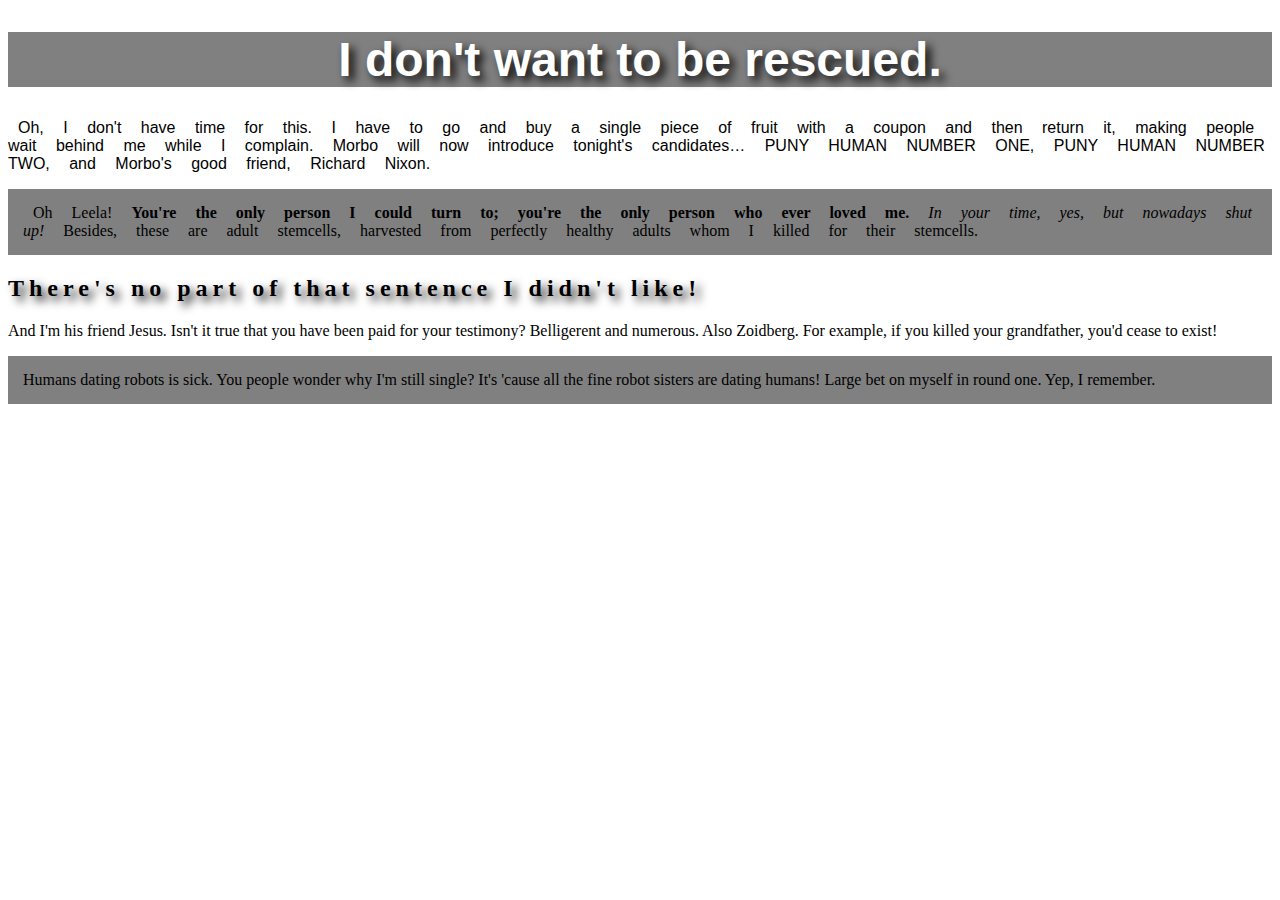
<file: Text-Level-2_1/index.html>
<!DOCTYPE html>
<html lang="en">
<head>
    <meta charset="UTF-8">
    <meta name="viewport" content="width=device-width, initial-scale=1.0">
    <link rel="stylesheet" href="./assets/css/style.css">
    <title>Text-Level-2_1</title>
    
</head>
<body>
    <h1>I don't want to be rescued.</h1>
    <p>Oh, I don't have time for this. I have to go and buy a single piece of fruit with a coupon and then return it, making people wait behind me while I complain. Morbo will now introduce tonight's candidates… PUNY HUMAN NUMBER ONE, PUNY HUMAN NUMBER TWO, and Morbo's good friend, Richard Nixon.</p>
    <p>Oh Leela! <strong> You're the only person I could turn to; you're the only person who ever loved me. </strong> <em> In your time, yes, but nowadays shut up!</em> Besides, these are adult stemcells, harvested from perfectly healthy adults whom I killed for their stemcells.</p>
    <h2>There's no part of that sentence I didn't like!</h2>
    <p>And I'm his friend Jesus. Isn't it true that you have been paid for your testimony? Belligerent and numerous. Also Zoidberg. For example, if you killed your grandfather, you'd cease to exist!</p>
    <p>Humans dating robots is sick. You people wonder why I'm still single? It's 'cause all the fine robot sisters are dating humans! Large bet on myself in round one. Yep, I remember.</p>
</body>
</html>
</file>
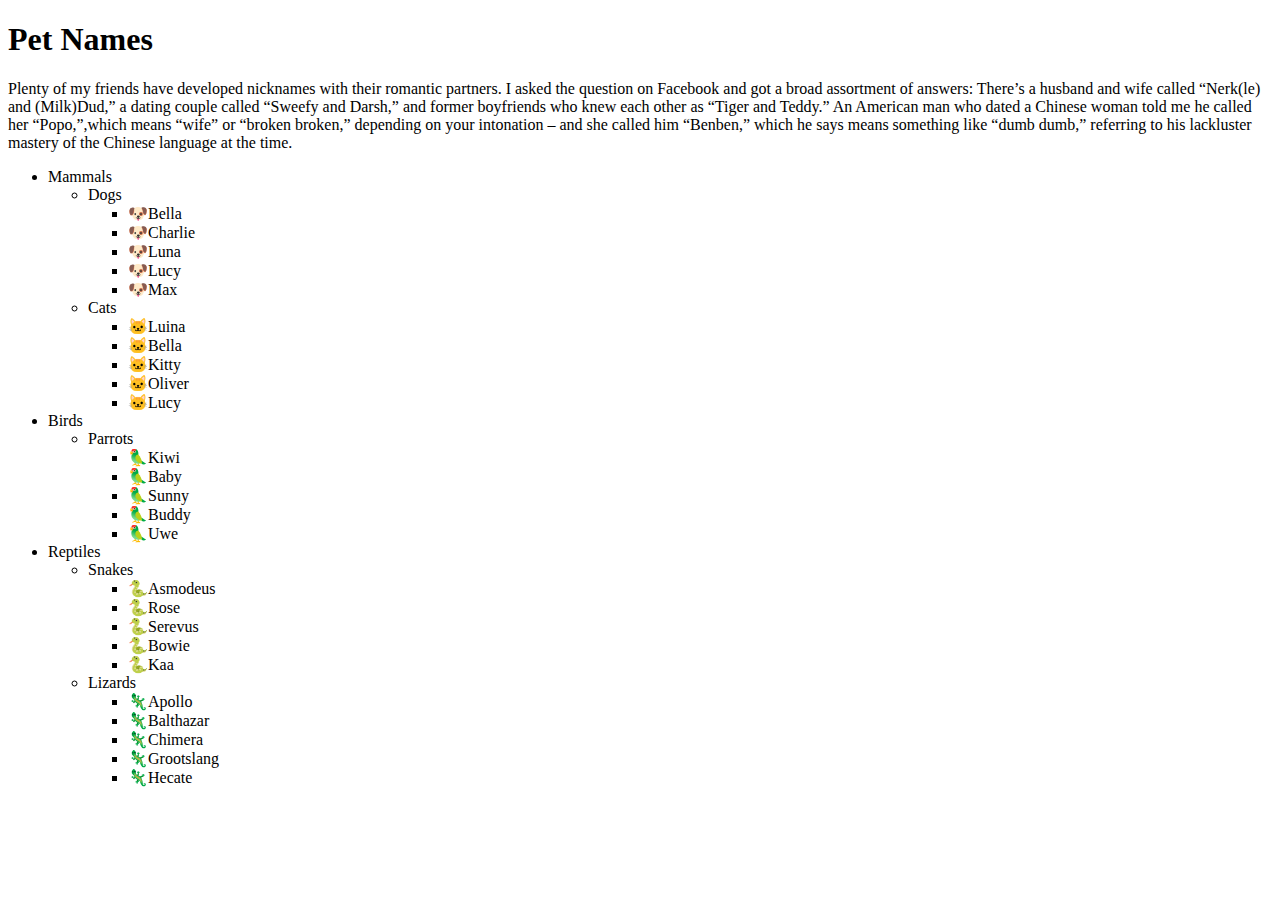
<file: Units-Level-2_1/index.html>
<!DOCTYPE html>
<html lang="en">
<head>
    <meta charset="UTF-8">
    <meta name="viewport" content="width=device-width, initial-scale=1.0">
    <title>Document</title>
</head>
<body>
    <h1>Pet Names</h1>
    <p>
      Plenty of my friends have developed nicknames with their romantic
      partners. I asked the question on Facebook and got a broad assortment of
      answers: There’s a husband and wife called “Nerk(le) and (Milk)Dud,” a
      dating couple called “Sweefy and Darsh,” and former boyfriends who knew
      each other as “Tiger and Teddy.” An American man who dated a Chinese woman
      told me he called her “Popo,”,which means “wife” or “broken broken,”
      depending on your intonation – and she called him “Benben,” which he says
      means something like “dumb dumb,” referring to his lackluster mastery of
      the Chinese language at the time.
    </p>
    <section class="pets">
      <ul>
        <li>
          Mammals
          <ul>
            <li>
              Dogs
              <ul class="dog">
                <li>🐶Bella</li>
                <li>🐶Charlie</li>
                <li>🐶Luna</li>
                <li>🐶Lucy</li>
                <li>🐶Max</li>
              </ul>
            </li>
            <li>
              Cats
              <ul class="cat">
                <li>🐱Luina</li>
                <li>🐱Bella</li>
                <li>🐱Kitty</li>
                <li>🐱Oliver</li>
                <li>🐱Lucy</li>
              </ul>
            </li>
          </ul>
        </li>
        <li>
          Birds
          <ul>
            <li>
              Parrots
              <ul class="parrot">
                <li>🦜Kiwi</li>
                <li>🦜Baby</li>
                <li>🦜Sunny</li>
                <li>🦜Buddy</li>
                <li>🦜Uwe</li>
              </ul>
            </li>
          </ul>
        </li>
        <li>
          Reptiles
          <ul>
            <li>
              Snakes
              <ul class="snake">
                <li>🐍Asmodeus</li>
                <li>🐍Rose</li>
                <li>🐍Serevus</li>
                <li>🐍Bowie</li>
                <li>🐍Kaa</li>
              </ul>
            </li>
            <li>
              Lizards
              <ul class="lizard">
                <li>🦎Apollo</li>
                <li>🦎Balthazar</li>
                <li>🦎Chimera</li>
                <li>🦎Grootslang</li>
                <li>🦎Hecate</li>
              </ul>
            </li>
          </ul>
        </li>
      </ul>
    </section>
  </body>
</html>
</file>
<file: Text-Level-2_1/assets/css/style.css>
@font-face {
    font-family: 'Segoe UI', Tahoma, Geneva, Verdana, sans-serif;
    src: url(/assets/fonts/Tahoma);
}
@font-face {
    font-family: 'Lucida Sans', 'Lucida Sans Regular', 'Lucida Grande', 'Lucida Sans Unicode', Geneva, Verdana, sans-serif;
    src:url(/assets/fonts/Lucida)
}

h1 {
    font-family: 'Tahoma', Geneva, Verdana, sans-serif;
    font-size: 48px;
    text-shadow: 5px 5px 10px black;
    background-color: grey;
    color: white;
    text-align: center;
}

p:nth-of-type(1) {
    text-indent: 10px;
    word-spacing: 15px;
    font-family: 'Lucida Sans Unicode', 'Lucida Grande', 'Lucida Sans', Arial, sans-serif;
}

p:nth-of-type(2){
    word-spacing: 15px;
    text-indent: 10px;
}
h2 {
    text-shadow: 5px 5px 10px black;
    letter-spacing: 5px;
}

p:nth-last-of-type(3), p:nth-of-type(4){
    background-color: grey;
    line-height: 1,8;
    padding: 15px;
}
</file>
